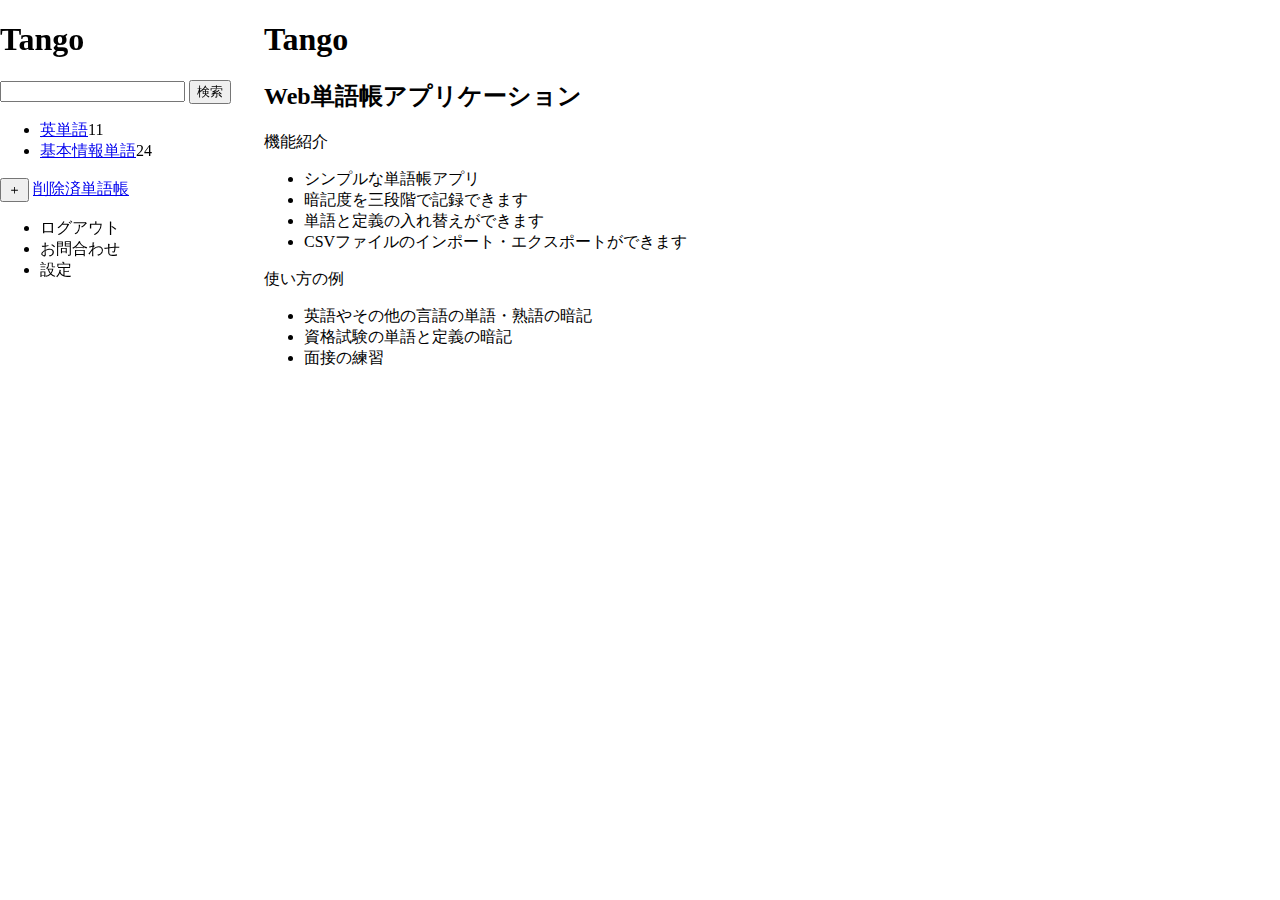
<file: backend/src/main/resources/static/index.html>
<!doctype html>
<html lang="ja">
<head>
    <meta charset="UTF-8">
    <meta name="viewport" content="width=device-width, user-scalable=no, initial-scale=1.0, maximum-scale=1.0, minimum-scale=1.0">
    <meta http-equiv="X-UA-Compatible" content="ie=edge">
    <title>Tango</title>
    <link rel="stylesheet" href="style.css">
</head>
<body>
    <sidebar class="sidebar">
        <header>
            <h1>Tango</h1>
        </header>
        <div>
            <div>
                <form action="#">
                    <input type="text">
                    <button>検索</button>
                </form>
            </div>
            <div>
                <ul>
                    <li><a href="#">英単語</a><span>11</span></li>
                    <li><a href="#">基本情報単語</a><span>24</span></li>
                </ul>
                <button>＋</button>
                <a href="#">削除済単語帳</a>
            </div>
        </div>
        <footer>
            <ul>
                <li>ログアウト</li>
                <li>お問合わせ</li>
                <li>設定</li>
            </ul>
        </footer>
    </sidebar>
    <main class="main">
        <h1>Tango</h1>
        <h2>Web単語帳アプリケーション</h2>
        <div>
            <p>機能紹介</p>
            <ul>
                <li>シンプルな単語帳アプリ</li>
                <li>暗記度を三段階で記録できます</li>
                <li>単語と定義の入れ替えができます</li>
                <li>CSVファイルのインポート・エクスポートができます</li>
            </ul>
        </div>
        <div>
            <p>使い方の例</p>
            <ul>
                <li>英語やその他の言語の単語・熟語の暗記</li>
                <li>資格試験の単語と定義の暗記</li>
                <li>面接の練習</li>
            </ul>
        </div>
    </main>
</body>
</html>
</file>
<file: backend/src/main/resources/static/style.css>
.sidebar {
    position: fixed;
    top: 0;
    left: 0;
    height: 100vh;
    width: 20vw;
}

.main {
    width: 80vw;
    padding-left: 20vw;
}
</file>
